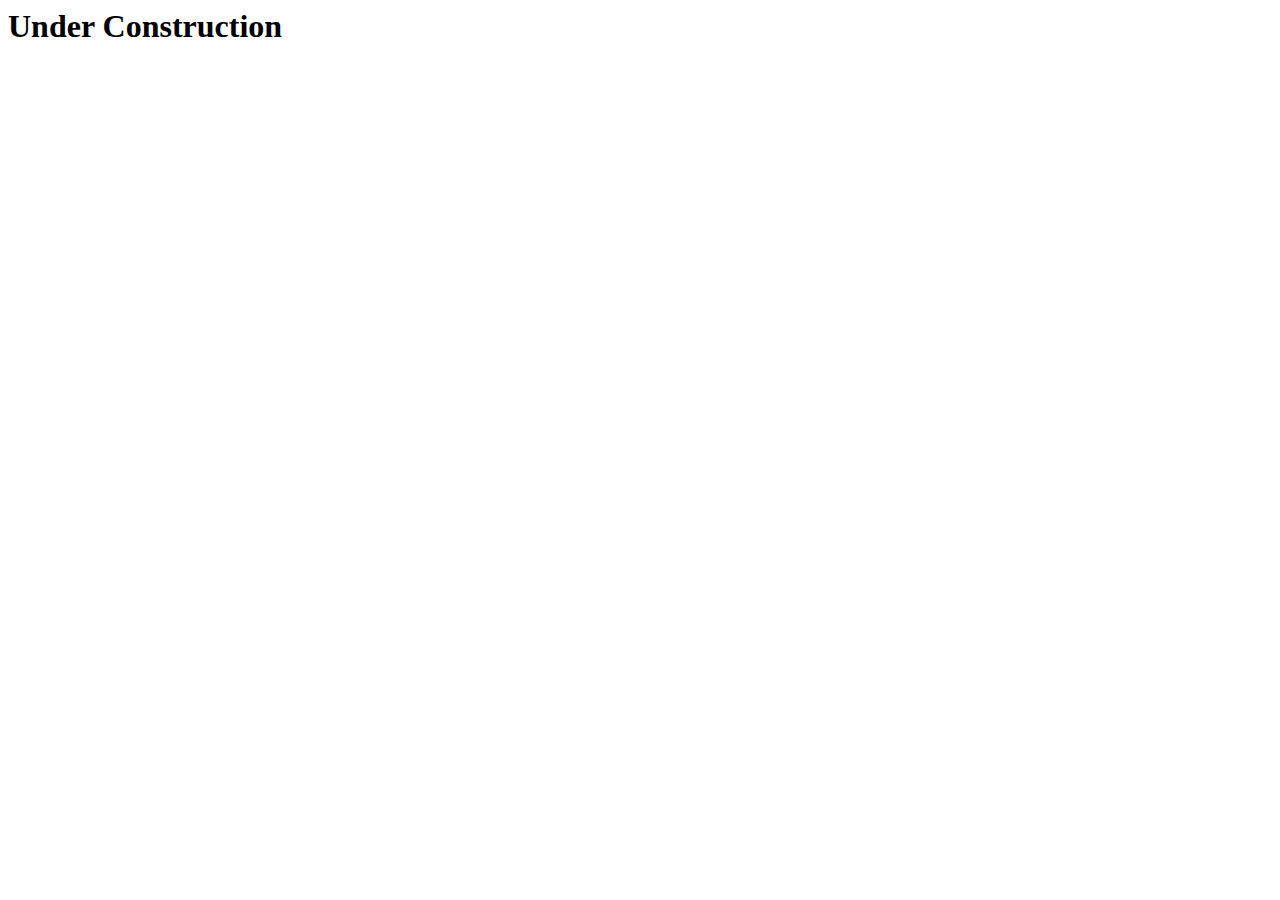
<file: hire-me.html>
<html lang="en">
<head>
    <meta charset="UTF-8">
    <meta name="viewport" content="width=device-width, initial-scale=1.0">
    <title>Hire me</title>
    <h1>Under Construction</h1>
</head>
<body>
    
</body>
</html>
</file>
